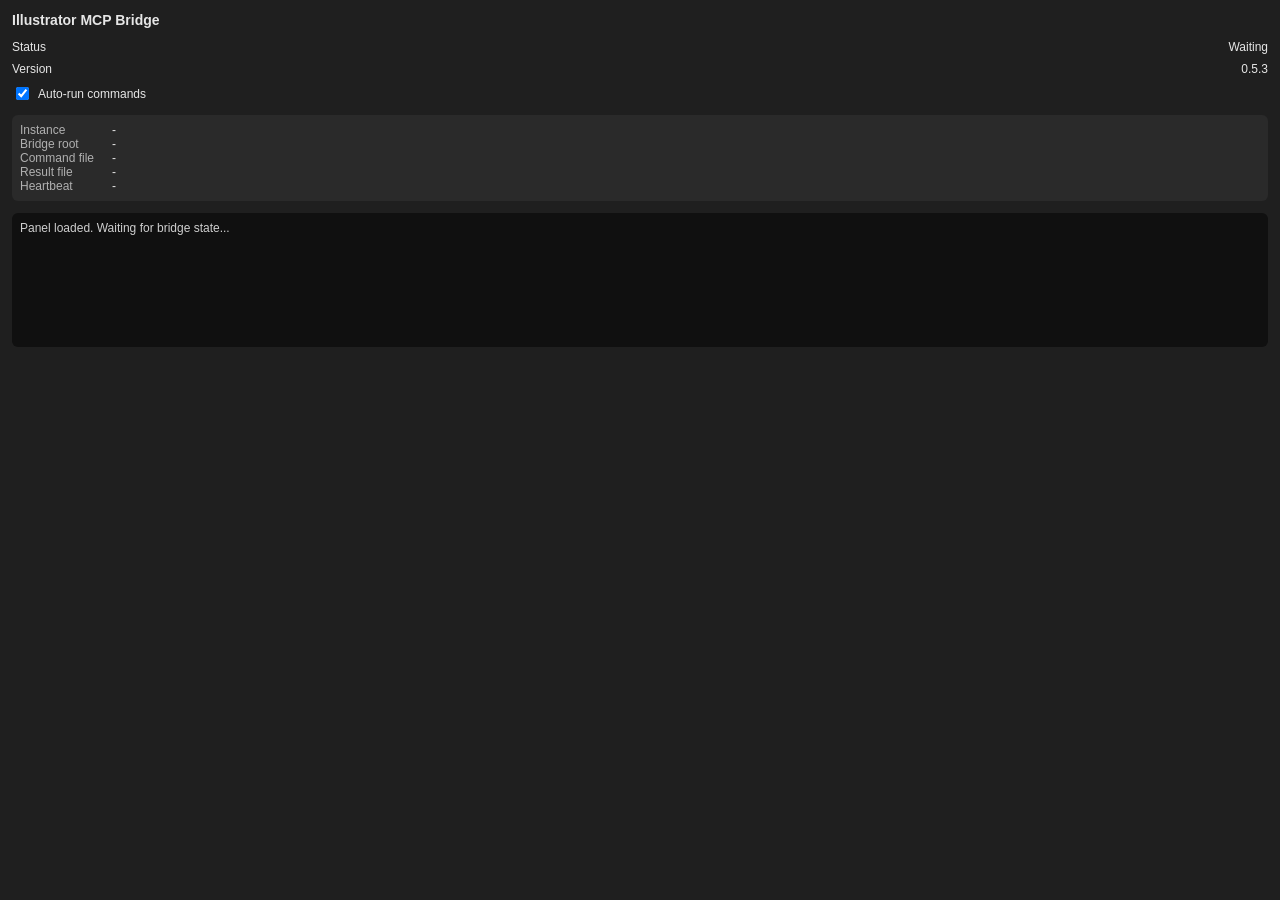
<file: src/illustrator/cep/mcp-bridge-illustrator/index.html>
<!doctype html>
<html lang="en">
  <head>
    <meta charset="utf-8" />
    <meta http-equiv="X-UA-Compatible" content="IE=edge" />
    <title>Illustrator MCP Bridge</title>
    <link rel="stylesheet" href="css/styles.css" />
  </head>
  <body>
    <div class="header">Illustrator MCP Bridge</div>
    <div class="status-row">
      <span class="label">Status</span>
      <span class="value" id="status">Initializing...</span>
    </div>
    <div class="status-row">
      <span class="label">Version</span>
      <span class="value" id="bridgeVersion">0.5.3</span>
    </div>
    <label class="checkbox-row">
      <input type="checkbox" id="autoRun" checked />
      <span>Auto-run commands</span>
    </label>
    <div class="paths">
      <div><span class="label">Instance</span><span class="value" id="instanceId">-</span></div>
      <div><span class="label">Bridge root</span><span class="value" id="bridgeRoot">-</span></div>
      <div><span class="label">Command file</span><span class="value" id="commandFile">-</span></div>
      <div><span class="label">Result file</span><span class="value" id="resultFile">-</span></div>
      <div><span class="label">Heartbeat</span><span class="value" id="heartbeatFile">-</span></div>
    </div>
    <div class="log" id="log">Waiting for commands...</div>
    <script src="js/main.js"></script>
  </body>
</html>
</file>
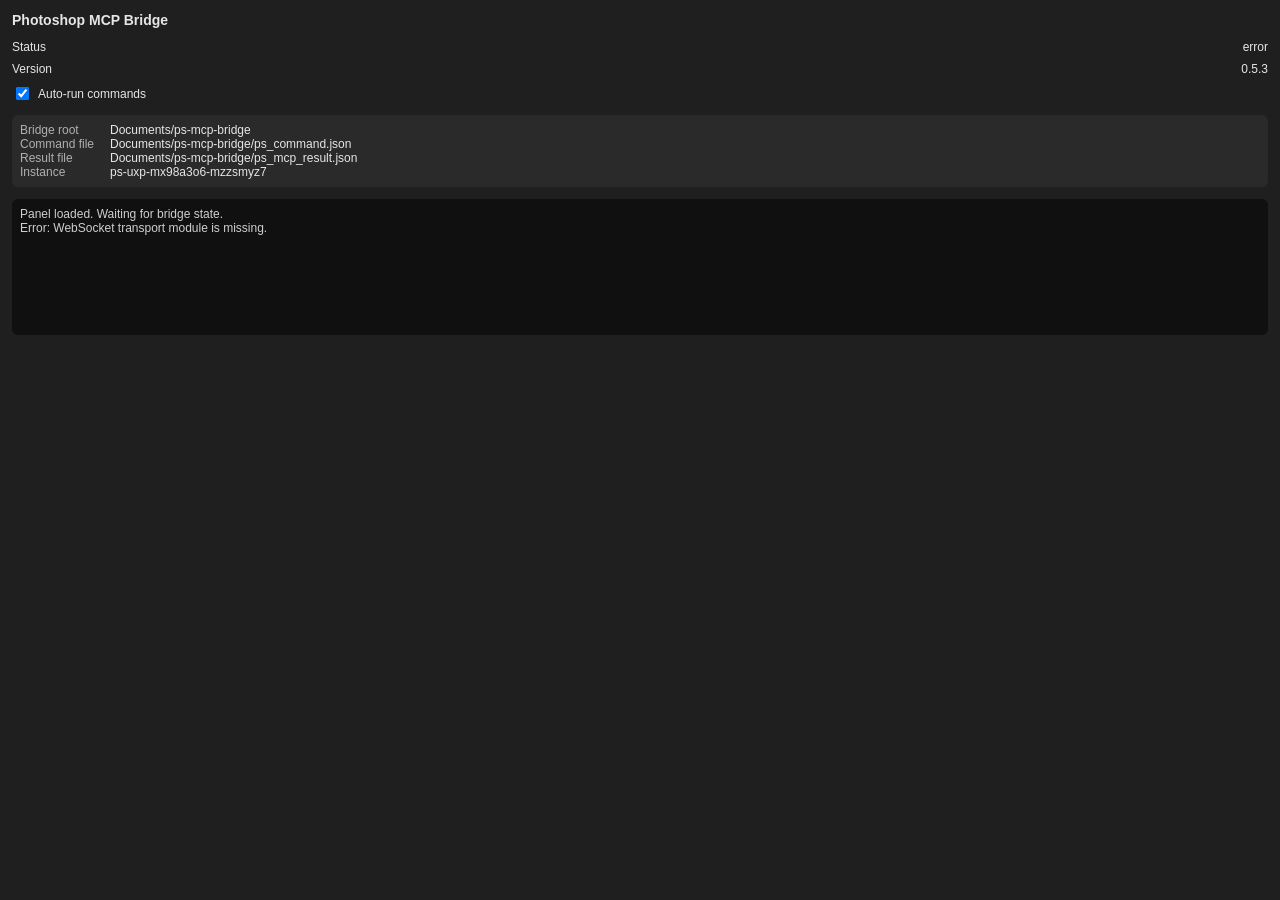
<file: src/photoshop/uxp/mcp-bridge-photoshop/index.html>
<!doctype html>
<html lang="en">
  <head>
    <meta charset="utf-8" />
    <meta name="viewport" content="width=device-width" />
    <title>Photoshop MCP Bridge</title>
    <link rel="stylesheet" href="css/styles.css" />
  </head>
  <body>
    <div class="header">Photoshop MCP Bridge</div>
    <div class="status-row">
      <span class="label">Status</span>
      <span class="value" id="status">Initializing...</span>
    </div>
    <div class="status-row">
      <span class="label">Version</span>
      <span class="value" id="bridgeVersion">0.5.3</span>
    </div>
    <label class="checkbox-row">
      <input type="checkbox" id="autoRun" checked />
      <span>Auto-run commands</span>
    </label>
    <div class="paths">
      <div><span class="label">Bridge root</span><span class="value" id="bridgeRoot">-</span></div>
      <div><span class="label">Command file</span><span class="value" id="commandFile">-</span></div>
      <div><span class="label">Result file</span><span class="value" id="resultFile">-</span></div>
      <div><span class="label">Instance</span><span class="value" id="instanceId">-</span></div>
    </div>
    <div class="log" id="log">Waiting for commands...</div>
    <script src="js/main.js"></script>
  </body>
</html>
</file>
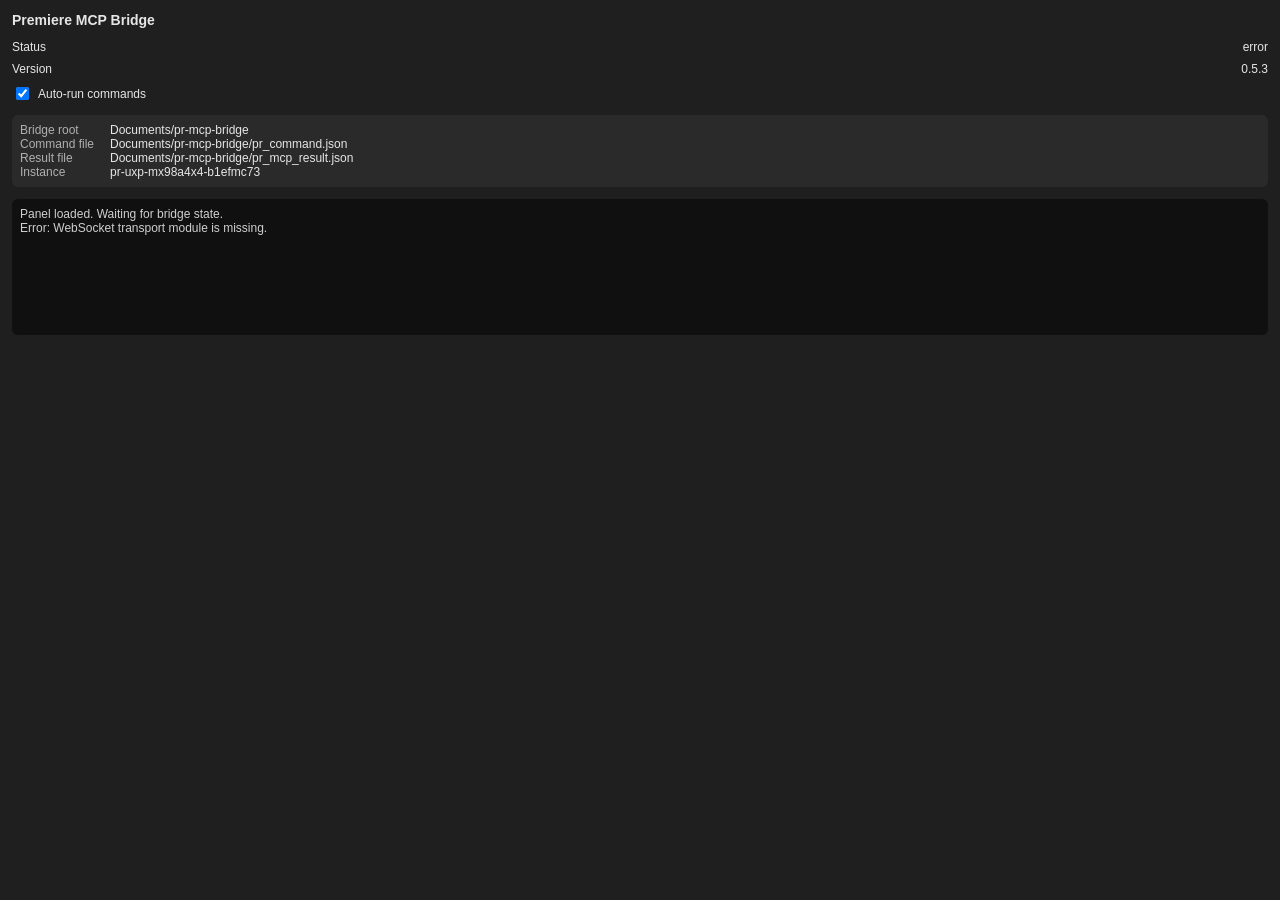
<file: src/premiere/uxp/mcp-bridge-premiere/index.html>
<!doctype html>
<html lang="en">
  <head>
    <meta charset="utf-8" />
    <meta name="viewport" content="width=device-width" />
    <title>Premiere MCP Bridge</title>
    <link rel="stylesheet" href="css/styles.css" />
  </head>
  <body>
    <div class="header">Premiere MCP Bridge</div>
    <div class="status-row">
      <span class="label">Status</span>
      <span class="value" id="status">Initializing...</span>
    </div>
    <div class="status-row">
      <span class="label">Version</span>
      <span class="value" id="bridgeVersion">0.5.3</span>
    </div>
    <label class="checkbox-row">
      <input type="checkbox" id="autoRun" checked />
      <span>Auto-run commands</span>
    </label>
    <div class="paths">
      <div><span class="label">Bridge root</span><span class="value" id="bridgeRoot">-</span></div>
      <div><span class="label">Command file</span><span class="value" id="commandFile">-</span></div>
      <div><span class="label">Result file</span><span class="value" id="resultFile">-</span></div>
      <div><span class="label">Instance</span><span class="value" id="instanceId">-</span></div>
    </div>
    <div class="log" id="log">Waiting for commands...</div>
    <script src="js/main.js"></script>
  </body>
</html>
</file>
<file: src/illustrator/cep/mcp-bridge-illustrator/css/styles.css>
body {
  margin: 0;
  padding: 12px;
  font-family: "Segoe UI", "Helvetica Neue", Arial, sans-serif;
  font-size: 12px;
  color: #e6e6e6;
  background: #1f1f1f;
}

.header {
  font-size: 14px;
  font-weight: 600;
  margin-bottom: 12px;
}

.status-row {
  display: flex;
  justify-content: space-between;
  align-items: baseline;
  margin-bottom: 8px;
}

.checkbox-row {
  display: flex;
  align-items: center;
  gap: 6px;
  margin-bottom: 12px;
}

.paths {
  background: #2a2a2a;
  border-radius: 6px;
  padding: 8px;
  margin-bottom: 12px;
}

.paths .label {
  display: inline-block;
  width: 92px;
  color: #b0b0b0;
}

.paths .value {
  word-break: break-all;
}

.log {
  background: #101010;
  border-radius: 6px;
  padding: 8px;
  height: 118px;
  overflow-y: auto;
  white-space: pre-wrap;
  color: #cfcfcf;
}
</file>
<file: src/photoshop/uxp/mcp-bridge-photoshop/css/styles.css>
body {
  margin: 0;
  padding: 12px;
  font-family: "Segoe UI", "Helvetica Neue", Arial, sans-serif;
  font-size: 12px;
  color: #e6e6e6;
  background: #1f1f1f;
}

.header {
  font-size: 14px;
  font-weight: 600;
  margin-bottom: 12px;
}

.status-row {
  display: flex;
  justify-content: space-between;
  align-items: baseline;
  margin-bottom: 8px;
}

.checkbox-row {
  display: flex;
  align-items: center;
  gap: 6px;
  margin-bottom: 12px;
}

.paths {
  background: #2a2a2a;
  border-radius: 6px;
  padding: 8px;
  margin-bottom: 12px;
}

.paths .label {
  display: inline-block;
  width: 90px;
  color: #b0b0b0;
}

.paths .value {
  word-break: break-all;
}

.log {
  background: #101010;
  border-radius: 6px;
  padding: 8px;
  height: 120px;
  overflow-y: auto;
  white-space: pre-wrap;
  color: #cfcfcf;
}
</file>
<file: src/premiere/uxp/mcp-bridge-premiere/css/styles.css>
body {
  margin: 0;
  padding: 12px;
  font-family: "Segoe UI", "Helvetica Neue", Arial, sans-serif;
  font-size: 12px;
  color: #e6e6e6;
  background: #1f1f1f;
}

.header {
  font-size: 14px;
  font-weight: 600;
  margin-bottom: 12px;
}

.status-row {
  display: flex;
  justify-content: space-between;
  align-items: baseline;
  margin-bottom: 8px;
}

.checkbox-row {
  display: flex;
  align-items: center;
  gap: 6px;
  margin-bottom: 12px;
}

.paths {
  background: #2a2a2a;
  border-radius: 6px;
  padding: 8px;
  margin-bottom: 12px;
}

.paths .label {
  display: inline-block;
  width: 90px;
  color: #b0b0b0;
}

.paths .value {
  word-break: break-all;
}

.log {
  background: #101010;
  border-radius: 6px;
  padding: 8px;
  height: 120px;
  overflow-y: auto;
  white-space: pre-wrap;
  color: #cfcfcf;
}
</file>
